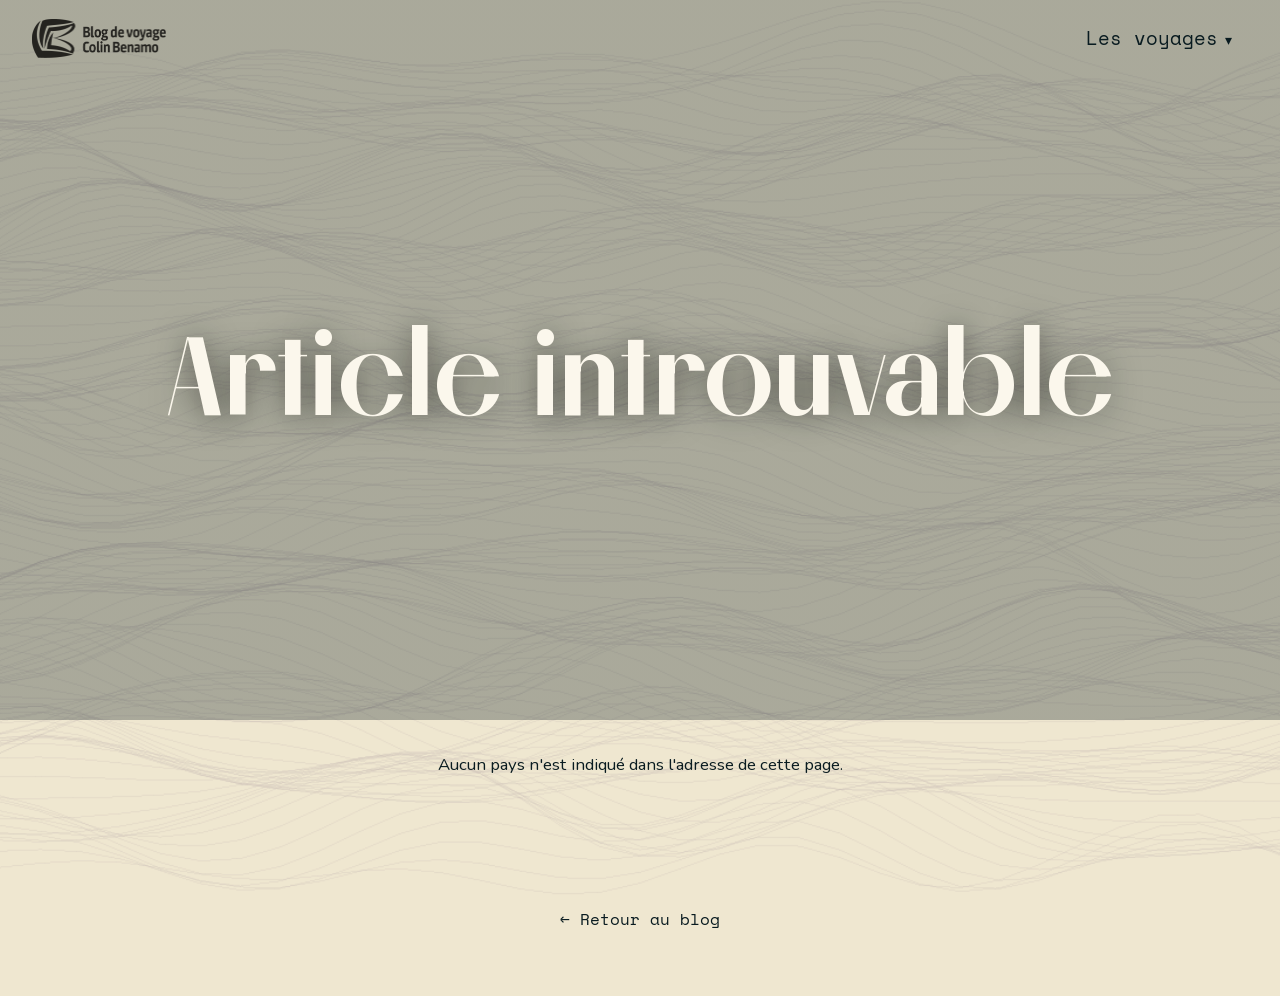
<file: pays.html>
<!DOCTYPE html>
<html lang="fr">
<head>
  <meta charset="UTF-8">
  <meta name="viewport" content="width=device-width, initial-scale=1.0">
  <!-- Titre et description sont remplacés par pays.js une fois l'article chargé -->
  <title>Article – Mon Blog de Voyage</title>
  <meta name="description" content="Article de voyage : photos et souvenirs.">

  <!-- Mêmes polices que l'accueil : Melodrama + Nunito (assets/fonts/), Space Mono (Google Fonts) -->
  <link rel="preconnect" href="https://fonts.googleapis.com">
  <link rel="preconnect" href="https://fonts.gstatic.com" crossorigin>
  <link href="https://fonts.googleapis.com/css2?family=Space+Mono:wght@400;700&display=swap" rel="stylesheet">
  <link rel="preload" href="assets/fonts/Melodrama-Variable.woff2" as="font" type="font/woff2" crossorigin>
  <link rel="preload" href="assets/fonts/Nunito-Variable.woff2" as="font" type="font/woff2" crossorigin>
  <link rel="stylesheet" href="assets/fonts/fonts.css">

  <!-- style.css : variables de couleurs, fond, header. pays.css : mise en page de l'article. -->
  <link rel="stylesheet" href="style.css">
  <link rel="stylesheet" href="pays.css">
  <link rel="icon" type="image/png" href="assets/favicon.png">
</head>
<body>

  <!-- Même header que l'accueil ; la liste des pays est remplie par pays.js -->
  <header class="site-header">
    <a href="index.html" class="site-header-logo-link">
      <img src="assets/logo.png" alt="Logo du blog de voyage – retour à l'accueil" class="site-header-logo-img" width="543" height="156">
    </a>
    <details class="site-header-nav">
      <summary>Les voyages</summary>
      <ul class="site-header-nav-list"></ul>
    </details>
  </header>

  <!-- ===================================================== -->
  <!-- 1. EN-TÊTE : titre de l'article + coordonnées         -->
  <!--    (photo de fond ajoutée par pays.js via --hero-photo) -->
  <!-- ===================================================== -->
  <div class="pays-hero" id="pays-hero">
    <h1 id="pays-titre"></h1>
    <p class="coords" id="pays-coords" hidden></p>
  </div>

  <!-- Le contenu de l'article (intro + galerie + blocs texte/photo) est
       généré par pays.js depuis data/articles/<id>.json -->
  <main id="pays-contenu"></main>

  <footer class="pays-footer">
    <a href="index.html" id="pays-retour">← Retour au blog</a>
  </footer>

  <script src="pays.js"></script>
</body>
</html>
</file>
<file: assets/fonts/fonts.css>
/* =========================================================
   POLICES AUTO-HÉBERGÉES
   - Melodrama (titres)  : police variable, graisses 300 à 700
   - Nunito    (texte)   : police variable, graisses 200 à 1000
   Space Mono (coordonnées, étiquettes) reste chargée via Google Fonts.

   Une seule police variable par famille = un seul fichier à télécharger
   (plus léger que 5 fichiers par graisse, et plus rapide pour Lighthouse).
   font-display: swap affiche d'abord une police de secours, puis bascule
   dès que la vraie police est chargée.
   Les chemins sont relatifs à CE fichier (donc valables depuis l'accueil,
   la page pays et l'admin).
   ========================================================= */
@font-face {
  font-family: "Melodrama";
  src: url("Melodrama-Variable.woff2") format("woff2");
  font-weight: 300 700;
  font-style: normal;
  font-display: swap;
}

@font-face {
  font-family: "Nunito";
  src: url("Nunito-Variable.woff2") format("woff2");
  font-weight: 200 1000;
  font-style: normal;
  font-display: swap;
}
</file>
<file: style.css>
/* =========================================================
   VARIABLES DE COULEURS
   Palette imposée + quelques teintes dérivées pour le hero
   (thème clair depuis le 23 novembre).
   ========================================================= */
:root { 
  --text: #091b20;
  --background: #efe7d0;
  --primary: #D3621B;
  --accent: #889f71;

  /* Teintes dérivées, utilisées uniquement pour le hero (clair) */
  --hero-bg-start: #efe7d0;
  --hero-bg-end: #fbf7ec;
  --text-muted: #305159a6; /* --text avec transparence, pour le texte inactif */
  --font-titre: "Melodrama", Georgia, serif;
  --font-mono: "Space Mono", ui-monospace, monospace;
  --font-texte: "Nunito", system-ui, sans-serif;
}

/* =========================================================
   RESET MINIMAL
   ========================================================= */
* {
  margin: 0;
  padding: 0;
  box-sizing: border-box;
}

html {
  scroll-behavior: smooth;
  scroll-padding-top: 76px; /* évite que le header fixe cache le haut des sections ciblées */
}

body {
  position: relative;
  font-family: var(--font-texte);
  background-color: var(--background);
  color: var(--text);
  line-height: 1.6;
  overflow-x: hidden;
}

/* Image de fond isolée dans un pseudo-élément pour pouvoir baisser son
   opacité sans affecter le texte du site (opacity sur body l'aurait fait) */
body::before {
  content: "";
  position: fixed;
  inset: 0;
  z-index: -1;
  background-image: url("assets/background5.webp");
  background-size: cover;
  background-position: center;
  /* L'image est noire avec des vagues claires : inversée puis multipliée
     avec le crème, le fond reste crème et seules les vagues apparaissent,
     en traits fins et discrets (avant : voile gris sur tout le site). */
  filter: invert(1);
  mix-blend-mode: multiply;
  opacity: 0.6;
}

h1, h2 {
  font-family: var(--font-titre);
  font-weight: 700;
}

/* =========================================================
   HEADER — barre de navigation fixe, au-dessus du hero
   Entièrement transparent (demandé le 23 novembre) : seuls le logo et
   le menu flottent au-dessus de la page.
   ========================================================= */
.site-header {
  position: fixed;
  top: 0;
  left: 0;
  right: 0;
  z-index: 10;
  display: flex;
  align-items: center;
  justify-content: space-between;
  gap: 1.5rem;
  padding: 1.2rem 2rem;
  background: transparent;
}

/* Le logo est dessiné en crème (pour un fond sombre) : on le passe en
   foncé pour qu'il reste lisible sur le header clair. */
header .site-header-logo-img {
  height: 2.4rem;
  width: auto;
  object-fit: contain;
  filter: brightness(0.15);
}

/* Liste déroulante des destinations : <details> natif, pas de JS requis
   pour ouvrir/fermer. */
.site-header-nav {
  position: relative;
}

.site-header-nav summary {
  cursor: pointer;
  list-style: none;
  font-family: var(--font-mono);
  color: var(--text);
  font-size: 1.2rem;
  font-weight: 500;
  transition: color 0.2s ease;
  margin-right: 1rem;
}

.site-header-nav summary::-webkit-details-marker {
  display: none; /* retire le triangle natif Chrome/Safari, remplacé ci-dessous */
}

.site-header-nav summary::after {
  content: '▾';
  margin-left: 0.5em;
  font-size: 0.75em;
}

.site-header-nav[open] summary::after {
  content: '▴';
}

.site-header-nav summary:hover {
  color: var(--primary);
}

.site-header-nav-list {
  position: absolute;
  top: calc(100% + 0.8rem);
  right: 0;
  min-width: 170px;
  list-style: none;
  padding: 0.5rem 0;
  background: rgba(251, 247, 236, 0.97);
  backdrop-filter: blur(10px);
  -webkit-backdrop-filter: blur(10px);
  border-radius: 10px;
  box-shadow: 0 20px 45px -20px rgba(9, 27, 32, 0.35);
}

.site-header-nav-list a {
  display: block;
  padding: 0.55rem 1.2rem;
  font-family: var(--font-mono);
  color: var(--text);
  font-size: 1rem;
  font-weight: 500;
  text-decoration: none;
  transition: color 0.2s ease, background 0.2s ease;
}

.site-header-nav-list a:hover {
  color: var(--primary);
  background: rgba(211, 98, 27, 0.08);
}

/* =========================================================
   HERO — section plein écran d'introduction
   ========================================================= */
.hero {
  position: relative;
  height: 100vh;
  min-height: 560px;
  display: flex;
  align-items: center;
  justify-content: center;
  overflow: hidden;
  -webkit-mask-image: linear-gradient(to bottom, #000 85%, transparent 100%);
  mask-image: linear-gradient(to bottom, #000 85%, transparent 100%);
}

/* Conteneur du globe 3D (globe.gl), en fond du hero. touch-action: pan-y est
   la garantie (au niveau CSS, pas juste en JS) que les gestes tactiles
   verticaux restent un défilement normal de la page sur mobile, même avec
   le glisser-tourner du globe actif — sinon le globe capterait le geste et
   empêcherait de scroller depuis le hero au doigt. */
.hero-map {
  position: absolute;
  inset: 0;
  z-index: 1;
  cursor: grab;
  touch-action: pan-y;
}

.hero-map:active {
  cursor: grabbing;
}

.hero-map canvas {
  display: block;
}

/* Marqueur de destination (élément HTML réel, voir htmlElementsData dans
   script.js) : zone cliquable volontairement plus grande (40px) que le
   point visible (14px, dessiné en ::before) — plus facile à viser/toucher
   qu'un point WebGL "pointsData", qui s'est révélé difficile à cliquer
   précisément (conflit avec le glisser-tourner du globe au moindre
   mouvement de souris/doigt pendant le clic). */
.hero-globe-marker {
  width: 40px;
  height: 40px;
  display: flex;
  align-items: center;
  justify-content: center;
  cursor: pointer;
  touch-action: manipulation;
  /* Le conteneur posé par globe.gl autour des marqueurs a pointer-events:
     none (pour laisser les clics en dehors d'un marqueur atteindre le
     canvas/glisser-tourner) — ça se transmet aussi aux marqueurs par
     héritage CSS si on ne le réactive pas ici explicitement. Sans cette
     ligne, le canvas intercepte tous les clics avant qu'ils n'atteignent
     le marqueur (confirmé avec Playwright : "canvas intercepts pointer
     events"), ce qui rendait les marqueurs impossibles à cliquer. */
  pointer-events: auto;
}

.hero-globe-marker::before {
  content: '';
  display: block;
  width: 14px;
  height: 14px;
  border-radius: 50%;
  background: var(--primary);
  box-shadow: 0 0 0 0 rgba(135, 158, 112, 0.6);
  animation: pulse-marker 2.6s ease-out infinite;
}

@keyframes pulse-marker {
  0%   { box-shadow: 0 0 0 0 rgba(135, 158, 112, 0.55); }
  70%  { box-shadow: 0 0 0 18px rgba(135, 158, 112, 0); }
  100% { box-shadow: 0 0 0 0 rgba(135, 158, 112, 0); }
}

/* Voile pour garantir la lisibilité du texte au-dessus de la carte
   pointer-events: none pour laisser les clics/survols passer jusqu'aux
   marqueurs de la carte en dessous */
.hero-overlay {
  position: absolute;
  inset: 0;
  pointer-events: none;
  z-index: 2;
  /* Voile crème léger au centre pour que le titre se détache du globe */
  background: radial-gradient(ellipse at 50% 50%, rgba(251, 247, 236, 0.55) 0%, rgba(251, 247, 236, 0) 60%);
}

.hero-content {
  position: relative;
  z-index: 3;
  text-align: center;
  color: var(--text);
  padding: 0 1.5rem;
}

.hero-title {
  font-size: clamp(1.4rem, 8vw, 2.6rem);
  font-weight: 700;
  line-height: 1.05;
  letter-spacing: -0.02em;
}

/* Lettre par lettre : chaque .hero-letter part invisible et décalée vers
   le bas, puis apparaît avec un délai croissant basé sur --i (index de la
   lettre, posé en JS) pour un effet de révélation gauche → droite. */
.hero-letter {
  display: inline-block;
  opacity: 0;
  transform: translateY(0.4em);
  animation: reveal-letter 0.6s cubic-bezier(0.2, 0.8, 0.2, 1) forwards;
  animation-delay: calc(var(--i) * 40ms);
}

@keyframes reveal-letter {
  to {
    opacity: 1;
    transform: translateY(0);
  }
}

.hero-subtitle {
  font-family: var(--font-mono);
  margin-top: 1.4rem;
  font-size: clamp(1rem, 2vw, 1.3rem);
  font-weight: 500;
  color: var(--accent);
  letter-spacing: 0.04em;
}

/* =========================================================
   SECTIONS DESTINATION — mise en page scrollytelling
   Colonne photo "sticky" + colonne texte défilante
   ========================================================= */
.destination {
  position: relative;
  display: grid;
  grid-template-columns: 1fr 1fr;
  max-width: 1280px;
  margin: 0 auto;
  padding: 0 2rem;
  /* Par défaut une colonne "1fr" ne rétrécit pas sous la taille de son
     contenu (ex: le texte non cassable des coordonnées) : min-width: 0
     force la grille à respecter la largeur réelle disponible, évite le
     débordement horizontal sur mobile. */
  min-width: 0;
}

.sticky-col,
.steps-col {
  min-width: 0;
}

/* --- Colonne photo, reste fixe à l'écran (position: sticky) --- */
.sticky-col {
  position: sticky;
  top: 0;
  height: 100vh;
  display: flex;
  align-items: center;
}

.photo-frame {
  position: relative;
  /* Un tiers plus petite que la colonne (23 novembre), centrée. */
  width: 66.67%;
  margin: 0 auto;
  aspect-ratio: 4 / 5;
  max-height: 52vh;
  border-radius: 14px;
  overflow: hidden;
  /* Cadre transparent (demandé le 23 novembre) : plus de rectangle de
     couleur visible derrière les photos pendant le fondu. L'ombre est
     portée par la photo active elle-même (voir .photo.is-active). */
  background: transparent;
}

/* Chaque photo est empilée dans le cadre ; au changement d'étape, la photo
   entrante glisse depuis le bas (translateY + scale) pendant que l'ancienne
   glisse vers le haut en se réduisant, façon carousel vertical. Les photos
   voisines (précédente/suivante) restent visibles en fond, en plus petit et
   en plus estompé, pour laisser deviner ce qui arrive et ce qui vient de
   défiler. */
.photo {
  position: absolute;
  inset: 0;
  /* --photo-src posé en inline dans le HTML/JS. Un dégradé bleu/vert servait
     de secours visible le temps du chargement, mais il apparaissait aussi
     en fond pendant le fondu entre deux photos (quand la photo active,
     réduite le temps de la transition, ne couvre pas encore tout le cadre)
     — retiré sur demande, remplacé par un fond uni sombre qui se fond dans
     le thème au lieu de jurer avec. */
  background-image: var(--photo-src);
  background-size: cover;
  background-position: center;
  border-radius: 14px;
  opacity: 0;
  transform: translateY(10%) scale(0.30);
  transition: opacity 2.0s cubic-bezier(0.22, 0.61, 0.36, 1),
              transform 2.0s cubic-bezier(0.22, 0.61, 0.36, 1),
              filter 2.0s cubic-bezier(0.22, 0.61, 0.36, 1);
  will-change: transform, opacity;
  display: flex;
  align-items: flex-end;
  z-index: 1;
  filter: blur(1.5px) brightness(0.75);
}

.photo.is-active {
  opacity: 1;
  transform: translateY(0) scale(1);
  z-index: 3;
  filter: none;
  box-shadow: 0 20px 40px -20px rgba(48, 81, 89, 0.35);
}

/* Photo pas encore atteinte : légèrement visible en dessous de l'active */
.photo.is-next {
  opacity: 0.60;
  transform: translateY(70%) scale(0.88);
  z-index: 2;
}

/* Photo qui vient de perdre le focus : repart vers le haut plutôt que de
   redescendre vers le bas, pour renforcer l'effet de défilement continu,
   tout en restant visible en fond */
.photo.is-prev {
  opacity: 0.60;
  transform: translateY(-70%) scale(0.88);
  z-index: 2;
}

@media (prefers-reduced-motion: reduce) {
  .photo {
    transform: none;
    transition: opacity 0.5s ease;
    filter: none;
  }
  .photo.is-prev,
  .photo.is-next {
    transform: none;
  }
}

/* --- Colonne texte défilante --- */
.steps-col {
  display: flex;
  flex-direction: column;
}

/* Copie du texte utilisée uniquement sur mobile (voir buildTextFrame dans
   script.js) : cachée par défaut, activée dans la media query mobile. */
.text-frame {
  display: none;
}

/* Petits espaceurs en haut/bas de chaque pays. Ils faisaient 35vh : avec
   la moitié vide de chaque .step (80vh, texte centré), ça laissait presque
   un écran et demi vide entre deux pays. Réduits à 5vh (23 novembre) :
   l'écart entre deux pays est maintenant proche de celui entre deux
   textes d'un même pays. */
.step-spacer {
  height: 5vh;
}

.step {
  min-height: 80vh;
  display: flex;
  flex-direction: column;
  justify-content: center;
  padding: 3rem 0 3rem 2.5rem;
  opacity: 0.35;
  transform: translateX(4px);
  transition: opacity 0.5s ease, transform 0.5s ease;
}

/* Effet "illumination" : le texte s'éclaire quand il devient actif */
.step.is-active {
  opacity: 1;
  transform: translateX(0);
}

.step h2,
.step-display h2 {
  font-size: clamp(1.4rem, 2.6vw, 2rem);
  font-weight: 800;
  margin-bottom: 1rem;
  color: var(--accent);
}

/* Nom du pays (premier step = fiche pratique) : traité à part, en très
   grand, pour marquer l'entrée dans la destination. Les deux autres
   titres (moments forts) gardent le style .step h2 ci-dessus. */
.step[data-step="0"] h2,
.step-display[data-step="0"] h2 {
  font-size: clamp(3rem, 7.5vw, 5.8rem);
  line-height: 0.9;
  text-transform: capitalize;
  color: var(--text);
}

.step p,
.step-display p {
  max-width: 46ch;
  font-weight: 400;
  font-size: 0.95rem;
  color: var(--text);
}

/* Nom du pays cliquable (vers son article) : garde l'apparence du titre,
   passe en orange au survol. */
.titre-lien {
  color: inherit;
  text-decoration: none;
  transition: color 0.2s ease;
}
.titre-lien:hover,
.titre-lien:focus-visible {
  color: var(--primary);
}

/* Coordonnées GPS de chaque destination, en Space Mono pour un rendu
   façon "affichage technique" */
.step p.coords,
.step-display p.coords {
  font-family: var(--font-mono);
  font-size: 1rem;
  color: var(--primary);
  margin-bottom: 0.6rem;
  max-width: none;
  white-space: nowrap;
}

/* Bouton « Voir la suite du voyage » sous le dernier texte d'un pays
   (seulement si le pays a un article) : texte orange sans bordure, la
   flèche glisse vers la droite au survol. */
.step p.voyage-suite,
.step-display p.voyage-suite {
  margin-top: 1.6rem;
}

.voyage-suite a {
  display: inline-flex;
  align-items: center;
  gap: 0.6rem;
  padding: 0.4rem 0;
  font-family: var(--font-mono);
  font-size: 0.9rem;
  letter-spacing: 0.02em;
  color: var(--primary);
  text-decoration: none;
}

.voyage-suite a span {
  transition: transform 0.2s ease;
}

.voyage-suite a:hover span,
.voyage-suite a:focus-visible span {
  transform: translateX(4px);
}

/* =========================================================
   PIED DE PAGE
   ========================================================= */
.site-footer {
  padding: 3rem 2rem;
  text-align: center;
  font-size: 0.85rem;
  color: var(--text-muted);
}

.site-footer a {
  color: var(--text-muted);
  text-decoration: none;
  transition: color 0.2s ease;
}

/* =========================================================
   RESPONSIVE — mobile / tablette
   Écran coupé en deux moitiés collées (sticky) : le texte reste fixé
   dans la moitié haute, la photo dans la moitié basse, toutes deux
   visibles en même temps pendant que le scroll fait défiler le contenu
   et déclenche le changement d'étape.
   ========================================================= */
/* =========================================================
   FRISE CHRONOLOGIQUE (bord gauche, générée par buildTimeline)
   Une roue vue de face : un trait orange + son année (Space Mono) par
   voyage. Le voyage en cours est devant, en grand ; les autres
   s'enroulent au-dessus et en dessous, plus pâles. La roue tourne au
   changement de pays. Invisible tant qu'on est sur le hero.
   ========================================================= */
.frise {
  position: fixed;
  top: 50%;
  left: max(1rem, env(safe-area-inset-left, 0px));
  z-index: 6;
  transform: translateY(-50%);
  opacity: 0;
  pointer-events: none;
  transition: opacity 0.4s ease;
}

.frise.is-visible {
  opacity: 1;
  pointer-events: auto;
}

/* La roue : chaque .frise-tick est posé sur un cylindre vu de face.
   translateZ(-R) rotateX(angle) translateZ(R) = tourner autour de l'axe
   de la roue ; l'angle vient de --pos (0 = devant, -1 = juste au-dessus,
   +1 = juste en dessous…), posé par buildTimeline (script.js). La
   transition sur transform fait tourner la roue d'un pays à l'autre. */
.frise-roue {
  --rayon: 186px;      /* diamètre ×3 le 23 novembre (62px avant) */
  --angle: 18deg;      /* entre deux années ; doit valoir ANGLE dans script.js */
  position: relative;
  width: 80px;
  height: calc(var(--rayon) * 2);
  perspective: 900px;
}

.frise-tick {
  position: absolute;
  top: 50%;
  left: 0;
  display: flex;
  align-items: center;
  gap: 10px;
  height: 22px;
  margin-top: -11px;
  text-decoration: none;
  color: var(--primary);
  transform: translateZ(calc(var(--rayon) * -1))
             rotateX(calc(var(--pos, 0) * var(--angle) * -1))
             translateZ(var(--rayon));
  opacity: var(--opacite, 0);
  backface-visibility: hidden;
  transition: transform 0.7s cubic-bezier(0.22, 0.61, 0.36, 1),
              opacity 0.7s ease;
}
/* --opacite est calculée en JS selon l'angle : plus on s'éloigne du
   devant de la roue, plus c'est pâle. */
.frise-tick.is-active { z-index: 3; }
.frise-tick.is-cache { pointer-events: none; }

/* Petits traits de graduation entre les années, sur la même roue */
.frise-graduation {
  position: absolute;
  top: 50%;
  left: 0;
  width: 5px;
  height: 1px;
  margin-top: -0.5px;
  background: var(--primary);
  opacity: calc(var(--opacite, 0) * 0.5);
  transform: translateZ(calc(var(--rayon) * -1))
             rotateX(calc(var(--pos, 0) * var(--angle) * -1))
             translateZ(var(--rayon));
  backface-visibility: hidden;
  pointer-events: none;
  transition: transform 0.7s cubic-bezier(0.22, 0.61, 0.36, 1),
              opacity 0.7s ease;
}

.frise-trait {
  display: block;
  width: 9px;
  height: 1.5px;
  background: currentColor;
  transition: width 0.4s ease, height 0.4s ease;
}

.frise-tick.is-active .frise-trait {
  width: 20px;
  height: 3px;
}

.frise-annee {
  font-family: var(--font-mono);
  font-size: 0.7rem;
  line-height: 1;
  letter-spacing: 0.03em;
  transition: font-size 0.4s ease;
}

.frise-tick.is-active .frise-annee {
  font-size: 0.85rem;
  font-weight: 700;
}

.frise-tick:hover,
.frise-tick:focus-visible {
  --opacite: 1;
}

@media (prefers-reduced-motion: reduce) {
  .frise-tick,
  .frise-graduation,
  .frise-trait,
  .frise-annee {
    transition: none;
  }
}

/* Entre 821 et 1440px de large, la marge naturelle à gauche des sections
   est trop étroite pour la frise : on lui réserve un peu de place. Les
   colonnes rétrécissent un peu, donc les coordonnées GPS (sur une seule
   ligne sinon) ont le droit de passer à la ligne si elles ne tiennent
   plus — sans ça elles font déborder la page en largeur. */
@media (min-width: 821px) and (max-width: 1440px) {
  .destination {
    padding-left: 5.5rem;
  }

  .step p.coords {
    white-space: normal;
  }
}

@media (max-width: 820px) {
  .site-header {
    padding: 1rem 1.2rem;
  }

  .site-header-nav summary {
    font-size: 0.8rem;
  }

  /* Sur mobile, la liste déroulante devient un grand panneau à coins
     carrés qui occupe une bonne partie de la largeur de l'écran, avec
     un texte plus gros — au lieu de la petite boîte arrondie du desktop. */
  .site-header-nav-list {
    min-width: 65vw;
    border-radius: 0;
    padding: 0.5rem 0;
  }

  .site-header-nav-list a {
    font-size: 1.3rem;
    padding: 1rem 1.4rem;
  }

  /* .steps-col (texte) et .sticky-col (photo) sont placés dans la même
     case de grille (ligne 1, colonne 1) : ils se superposent au lieu de
     s'empiler l'un après l'autre. La hauteur de cette case s'ajuste sur
     le plus grand des deux — .steps-col, nettement plus haut à cause des
     .step empilés — ce qui donne à la carte photo (collée, plus basse)
     toute la place nécessaire pour rester visible pendant le scroll. */
  .destination {
    grid-template-columns: 1fr;
    grid-template-rows: 1fr;
    padding: 0 1.2rem;
    /* Zone tampon avant le pays suivant : laisse le texte/la photo de la
       destination en cours finir de défiler et disparaître complètement
       avant que ceux de la suivante n'entrent à l'écran. Sans ça, la fin
       d'une destination et le début de la suivante se chevauchent. */
  }

  .steps-col,
  .sticky-col {
    grid-column: 1;
    grid-row: 1;
  }

  .steps-col {
    position: relative;
    z-index: 1;
  }

  /* Collée dans la moitié BASSE de l'écran (top: 50vh), pendant que
     .text-frame (ci-dessous) reste collé dans la moitié HAUTE : les
     deux sont donc visibles ensemble tout le temps du scroll.
     Le margin-top: 50vh est essentiel : sans lui, .sticky-col (qui
     démarre dans la même case de grille que .steps-col, donc à la même
     position de départ) se colle ~50vh plus tôt que .text-frame, parce
     que son décalage de collage (top: 50vh) est plus proche de 0 à
     franchir. Ce margin-top repousse d'autant sa position de départ,
     pour que les deux se collent exactement au même moment du scroll
     (sinon la photo arrive "en avance" et chevauche le texte entrant). */
  .sticky-col {
    position: sticky;
    top: 50vh;
    height: 50vh;
    margin-top: 50vh;
    /* Le texte (collé en haut) se décolle quand le bas de la grille
       atteint le milieu de l'écran, la photo (collée en bas) quand il
       atteint le bas : la photo partait un demi-écran trop tôt et
       remontait par-dessus le texte. Cette marge négative la laisse
       descendre 50vh plus bas dans la grille : les deux se décollent au
       même moment et partent ensemble (23 novembre). */
    margin-bottom: -50vh;
    z-index: 2;
    /* La photo n'est pas cliquable, mais sa zone (plus haute que la photo
       visible) passe par-dessus le texte en fin de pays et bloquait le
       clic sur le bouton « Voir la suite du voyage ». Les clics la
       traversent donc. */
    pointer-events: none;
  }

  .photo-frame {
    max-height: 30vh;
    aspect-ratio: auto;
    height: 30vh;
  }

  .step-spacer {
    height: 6vh;
  }

  /* .step n'est plus affiché lui-même sur mobile : il reste un grand bloc
     invisible en flux normal (sa hauteur donne la distance de scroll que
     Scrollama observe pour détecter le changement d'étape). Le texte
     visible est désormais .text-frame/.step-display ci-dessous — un
     élément "collé" ne peut pas aussi servir de déclencheur de scroll. */
  .step {
    min-height: 50vh;
    /* Invisible sur mobile mais placé par-dessus le texte affiché : sans
       ça, il intercepte le clic sur « Voir la suite du voyage ». */
    pointer-events: none;
  }

  .step h2,
  .step p {
    display: none;
  }

  /* Cadre collé en haut de l'écran, empilant une copie du texte par étape
     (comme .photo-frame empile les photos) : une seule visible à la fois
     via .is-active, pour ne jamais chevaucher la zone photo en dessous. */
  .text-frame {
    display: block;
    position: sticky;
    top: 0;
    height: 50vh;
    overflow: hidden;
  }

  .step-display {
    position: absolute;
    inset: 0;
    display: flex;
    flex-direction: column;
    justify-content: center;
    /* Le padding du haut (4.5rem) est volontairement plus grand que les
       autres côtés : .text-frame colle en haut de l'écran (top: 0), sous
       le header fixe (~70px de haut). Avec seulement 2rem, un titre sur
       2 lignes pouvait, une fois centré, remonter sous le header. */
    padding: 4.5rem 0 2rem 1.4rem;
    opacity: 0;
    transition: opacity 0.5s ease;
  }

  .step-display.is-active {
    opacity: 1;
  }

  /* Les copies de texte sont empilées au même endroit : celles qui sont
     invisibles ne doivent pas bloquer les clics (ex. le lien « Lire
     l'article ») de la copie visible. */
  .step-display { pointer-events: none; }
  .step-display.is-active { pointer-events: auto; }

  /* Les coordonnées restent sur une seule ligne sur grand écran, mais
     repassent à la ligne ici plutôt que de forcer la page à déborder. */
  .step-display p.coords {
    white-space: normal;
  }

  /* Frise sur mobile : collée au bord, roue plus petite. */
  .frise {
    left: max(4px, env(safe-area-inset-left, 0px));
  }

  /* Roue plus petite ; trait + année tiennent dans la marge à gauche du
     texte (environ 40px) sans le chevaucher. */
  .frise-roue {
    --rayon: 138px;
    width: 40px;
  }
  .frise-graduation { width: 3px; }
  .frise-tick { gap: 3px; height: 16px; margin-top: -8px; }
  .frise-trait { width: 5px; }
  .frise-tick.is-active .frise-trait { width: 9px; height: 2.5px; }
  .frise-annee { font-size: 0.5rem; }
  .frise-tick.is-active .frise-annee { font-size: 0.55rem; }
}
</file>
<file: pays.css>
/* =========================================================
   PAGE ARTICLE D'UN PAYS (pays.html)
   Les couleurs, polices, fond et header viennent de style.css.
   Ici : uniquement la mise en page de l'article.
   ========================================================= */
:root {
  /* Ratio des photos (portrait 3:4) : une seule valeur à changer pour toute la page */
  --ratio-photo: 3 / 4;
}

img { display: block; max-width: 100%; }

.site-header-logo-link { display: inline-flex; }

/* =========================================================
   1. EN-TÊTE : titre + coordonnées sur une photo de fond
   ========================================================= */
.pays-hero {
  position: relative;
  isolation: isolate;
  min-height: 80vh;
  display: flex;
  flex-direction: column;
  align-items: center;
  justify-content: center;
  text-align: center;
  padding: 6rem 1.5rem 4rem;
}

/* Photo de fond, assombrie pour garder le titre lisible. Bord net en bas
   (le dégradé vers le fond du blog a été retiré le 23 novembre). */
.pays-hero::before {
  content: "";
  position: absolute;
  inset: 0;
  z-index: -1;
  background:
    linear-gradient(rgba(9, 27, 32, 0.3), rgba(9, 27, 32, 0.3)),
    var(--hero-photo, none) center / cover no-repeat;
}

.pays-hero h1 {
  font-size: clamp(3rem, 11vw, 7rem);
  line-height: 1.05;
  color: #fbf7ec;                                /* crème : lisible sur la photo */
  text-shadow: 0 2px 30px rgba(0, 0, 0, 0.5);   /* lisibilité sur la photo */
  overflow-wrap: anywhere;
}

.pays-hero .coords {
  margin-top: 1rem;
  font-family: var(--font-mono);
  font-size: clamp(0.95rem, 2vw, 1.2rem);
  color: var(--primary);
  text-shadow: 0 1px 12px rgba(0, 0, 0, 0.7);
}

/* =========================================================
   2. BLOC INTRO : texte court + rangée de photos
   ========================================================= */
.bloc-intro {
  padding: 2rem 0 5rem;
  text-align: center;
}

.bloc-intro-texte {
  max-width: 62ch;
  margin: 0 auto 3.5rem;
  padding: 0 1.5rem;
  font-size: 1.05rem;
}

/* Les paragraphes d'un texte (séparés par une ligne vide dans l'admin) */
.bloc-intro-texte p + p,
.bloc-texte p + p { margin-top: 1em; }

/* Carrousel de la galerie (23 novembre ; avant : rangée fixe). Toutes les
   photos sont empilées dans la même case de grille, puis décalées par
   transform selon --pos (posé par pays.js : 0 = centre, -1 = à gauche,
   +1 = à droite…). Changer de photo ne fait que changer --pos : la
   transition CSS anime le déplacement. */
.carrousel {
  overflow: hidden;                 /* les photos au bord ne font pas déborder la page */
  padding: 2rem 0 0;
}

.bande-piste {
  --largeur-photo: clamp(150px, 24vw, 290px);
  --pas: calc(var(--largeur-photo) * 0.78);   /* écart entre deux photos */
  list-style: none;
  display: grid;
  justify-content: center;
  padding: 1.5rem 0 2rem;
  touch-action: pan-y;              /* glisser horizontal = carrousel, vertical = scroll */
  user-select: none;
  -webkit-user-select: none;
  outline: none;
}

.bande-photo {
  grid-area: 1 / 1;
  width: var(--largeur-photo);
  cursor: pointer;
  transform: translateX(calc(var(--pos, 0) * var(--pas))) scale(var(--echelle, 0.8));
  filter: brightness(var(--lumiere, 0.7));
  opacity: var(--opacite, 1);
  transition: transform 0.6s cubic-bezier(0.22, 0.61, 0.36, 1),
              filter 0.6s ease, opacity 0.6s ease;
}
.bande-photo.est-active { cursor: grab; }
/* Taille, luminosité et ordre d'empilement selon la distance au centre */
.bande-photo[data-d="0"] { --echelle: 1.12; --lumiere: 1;    z-index: 5; }
.bande-photo[data-d="1"] { --echelle: 0.88; --lumiere: 0.8;  z-index: 4; }
.bande-photo[data-d="2"] { --echelle: 0.72; --lumiere: 0.65; z-index: 3; }
/* Plus loin que 2 places du centre : cachées (elles reviennent en tournant) */
.bande-photo[data-d="3"] { --echelle: 0.6;  --opacite: 0;    z-index: 1; pointer-events: none; }

.bande-photo img {
  display: block;
  width: 100%;
  height: auto;                    /* sinon l'attribut height du HTML impose 600px et le ratio est ignoré */
  aspect-ratio: var(--ratio-photo);
  object-fit: cover;
  border-radius: 10px;
  box-shadow: 0 25px 50px -25px rgba(0, 0, 0, 0.8);
  pointer-events: none;            /* le clic / glisser est géré sur le <li> */
}

/* Flèches + compteur « 2 / 5 » sous les photos */
.carrousel-nav {
  display: flex;
  justify-content: center;
  align-items: center;
  gap: 1.5rem;
  font-family: var(--font-mono);
}
.carrousel-fleche {
  width: 2.6rem;
  height: 2.6rem;
  border: none;
  border-radius: 50%;
  background: transparent;
  color: var(--primary);
  font-family: var(--font-mono);
  font-size: 1.3rem;
  cursor: pointer;
  transition: background 0.2s ease, transform 0.2s ease;
}
.carrousel-fleche:hover,
.carrousel-fleche:focus-visible { background: rgba(211, 98, 27, 0.1); }
.carrousel-fleche:active { transform: scale(0.92); }
.carrousel-compteur {
  min-width: 4ch;
  font-size: 0.9rem;
  color: var(--text);
}

@media (prefers-reduced-motion: reduce) {
  .bande-photo { transition: opacity 0.3s ease; }
}

/* =========================================================
   3. BLOCS TEXTE + PHOTO (autant que nécessaire, côtés alternés)
   ========================================================= */
.bloc-texte-photo {
  max-width: 1200px;
  margin: 0 auto;
  padding: 3rem 1.5rem 5rem;
  display: grid;
  grid-template-columns: 0.85fr 1.15fr;   /* la colonne photo est plus large que celle du texte */
  gap: clamp(2rem, 6vw, 5rem);
  align-items: center;
}

.bloc-texte {
  text-align: center;
  font-size: 1.05rem;
  max-width: 38ch;
  margin-inline: auto;
}

/* Version inversée : photo à gauche, texte à droite */
.bloc-texte-photo--inverse { grid-template-columns: 1.15fr 0.85fr; }
.bloc-texte-photo--inverse .bloc-texte { order: 2; }
.bloc-texte-photo--inverse .photo-unique { order: 1; }

.photo-unique {
  width: min(100%, 480px);
  margin-inline: auto;
}
.photo-unique img {
  width: 100%;
  height: auto;
  aspect-ratio: var(--ratio-photo);
  object-fit: cover;
  border-radius: 10px;
  box-shadow: 0 25px 50px -25px rgba(0, 0, 0, 0.8);
}

/* Message affiché si l'article n'existe pas / ne se charge pas */
.pays-message {
  max-width: 50ch;
  margin: 0 auto;
  padding: 2rem 1.5rem 5rem;
  text-align: center;
  font-size: 1.05rem;
}

/* =========================================================
   PIED DE PAGE
   ========================================================= */
.pays-footer {
  padding: 3rem 1.5rem 4rem;
  text-align: center;
  font-family: var(--font-mono);
}
.pays-footer a { color: var(--text); text-decoration: none; }
.pays-footer a:hover, .pays-footer a:focus-visible { color: var(--primary); }

/* =========================================================
   APPARITION AU SCROLL (classe ajoutée par pays.js)
   ========================================================= */
.reveal { opacity: 0; transform: translateY(24px); transition: opacity 0.7s ease, transform 0.7s ease; }
.reveal.est-visible { opacity: 1; transform: none; }

/* Si l'utilisateur préfère moins d'animations, on les coupe */
@media (prefers-reduced-motion: reduce) {
  .reveal { opacity: 1; transform: none; transition: none; }
}

/* =========================================================
   MOBILE : tout passe en une colonne, photo au-dessus du texte
   ========================================================= */
@media (max-width: 720px) {
  /* Carrousel : photo du milieu plus grande, voisines plus serrées */
  .bande-piste {
    --largeur-photo: 52vw;
    --pas: calc(var(--largeur-photo) * 0.62);
  }

  .bloc-texte-photo,
  .bloc-texte-photo--inverse { grid-template-columns: 1fr; padding-bottom: 3rem; }
  .bloc-texte-photo .photo-unique,
  .bloc-texte-photo--inverse .photo-unique { order: 1; width: min(86vw, 400px); }
  .bloc-texte-photo .bloc-texte,
  .bloc-texte-photo--inverse .bloc-texte   { order: 2; }
}
</file>
